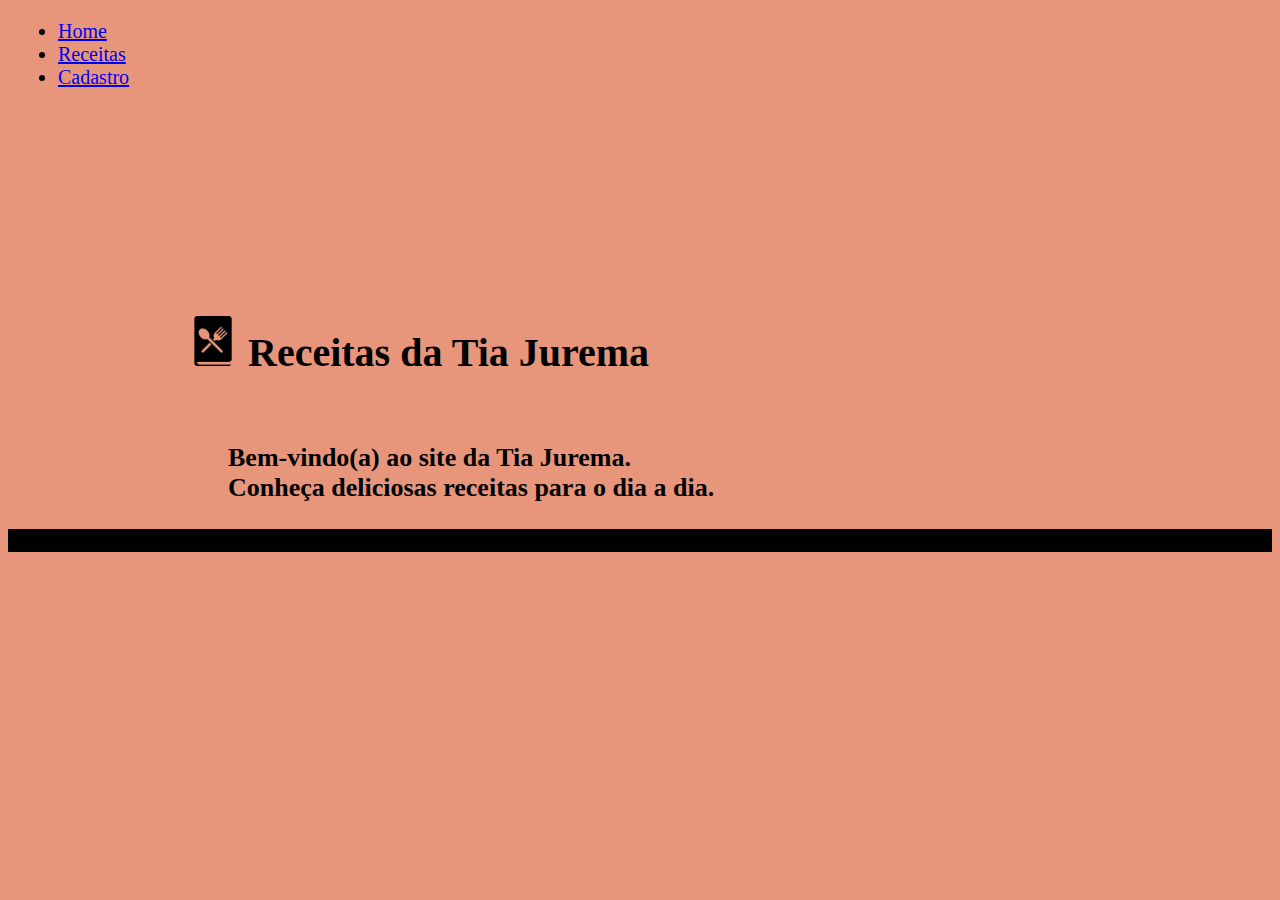
<file: index.html>
<!DOCTYPE html>
<html lang="pt-br">
<head>
    <meta charset="UTF-8">
    <meta name="viewport" content="width=device-width, initial-scale=1.0">
    <link rel="icon" href="./src/imagens/pageicon.png">
    <link rel="stylesheet" href="https://stackpath.bootstrapcdn.com/bootstrap/4.1.3/css/bootstrap.min.css" integrity="sha384-MCw98/SFnGE8fJT3GXwEOngsV7Zt27NXFoaoApmYm81iuXoPkFOJwJ8ERdknLPMO" crossorigin="anonymous">
    <script src="https://stackpath.bootstrapcdn.com/bootstrap/4.1.3/js/bootstrap.min.js" integrity="sha384-ChfqqxuZUCnJSK3+MXmPNIyE6ZbWh2IMqE241rYiqJxyMiZ6OW/JmZQ5stwEULTy" crossorigin="anonymous"></script>
    <link rel="stylesheet" href="./src/css/formatos.css">
    <title>Tia Jurema</title>
    
</head>

<body>

    <header>
        <nav class="navbar navbar-dark navbar-expand-lg bg-dark">
            <ul class="navbar-nav">
                <li class="nav-item">
                  <a class="nav-link active" aria-current="page" href="#">Home</a>
                </li>
                <li class="nav-item">
                  <a class="nav-link" href="./src/html/receitas.html">Receitas</a>
                </li>
                <li class="nav-item">
                  <a class="nav-link" href="./src/html/cadastro.html">Cadastro</a>
                </li>
            </ul>
        </nav>
    </header>

        <main class="main text-center">
            <h1>
                <img src="./src/imagens/pageicon.png" alt="Image" width="50" height="50">
                Receitas da Tia Jurema
            </h1>
            <h2>
                Bem-vindo(a) ao site da Tia Jurema. <br>
                Conheça deliciosas receitas para o dia a dia.
            </h2>
        </main>

    <footer class="text-center text-white fixed-bottom" style="background-color: black;">
        <p class="copyright">&copyJurema 2002</p>
    </footer>

</body>
</html>
</file>
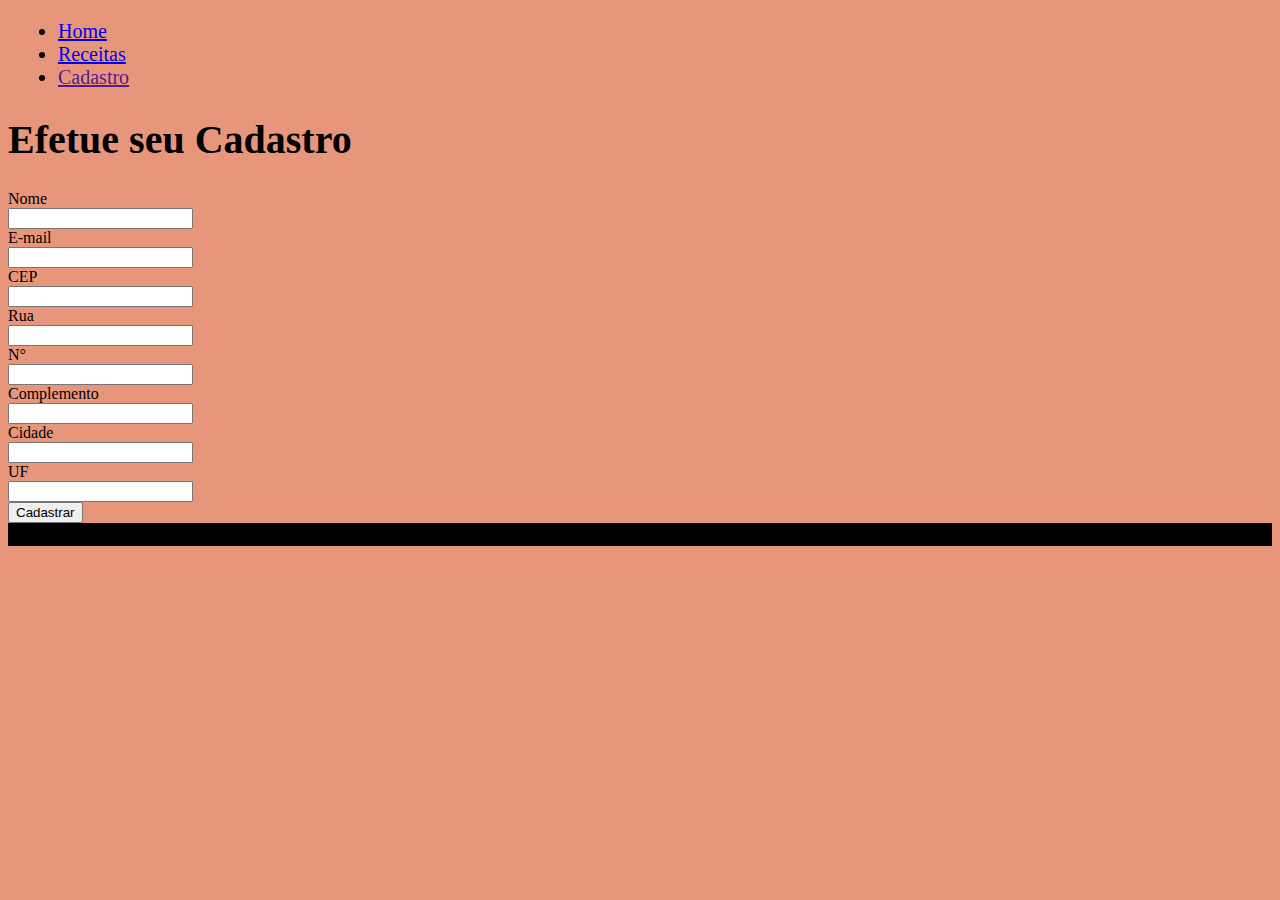
<file: cadastro.html>
<!DOCTYPE html>
<html lang="pt-br">
<head>
    <meta charset="UTF-8">
    <meta name="viewport" content="width=device-width, initial-scale=1.0">
    <link rel="icon" href="../IMAGES/pageicon.png">
    <link rel="stylesheet" href="https://stackpath.bootstrapcdn.com/bootstrap/4.1.3/css/bootstrap.min.css" integrity="sha384-MCw98/SFnGE8fJT3GXwEOngsV7Zt27NXFoaoApmYm81iuXoPkFOJwJ8ERdknLPMO" crossorigin="anonymous">
    <script src="https://stackpath.bootstrapcdn.com/bootstrap/4.1.3/js/bootstrap.min.js" integrity="sha384-ChfqqxuZUCnJSK3+MXmPNIyE6ZbWh2IMqE241rYiqJxyMiZ6OW/JmZQ5stwEULTy" crossorigin="anonymous"></script>
    <link rel="stylesheet" href="../CSS/formatos.css">
    <title>Cadastro</title>
</head>
<body>
    <header>
        <nav class="navbar navbar-expand-lg navbar-dark bg-dark">
          <ul class="navbar-nav">
            <li class="nav-item">
              <a class="nav-link" aria-current="page" href="./home.html">Home</a>
            </li>
            <li class="nav-item">
              <a class="nav-link" href="./receitas.html">Receitas</a>
            </li>
            <li class="nav-item">
              <a class="nav-link active" href="">Cadastro</a>
            </li>
        </ul>
        </nav>
    </header>

    <div class="container-fluid">

      <h1>Efetue seu Cadastro</h1>


        <form action="mailto:mauriciobuglia@hotmail.com.br" method="post" enctype="text/plain" class="col-sm-10">

          <div class="form-group row">
            <label for="name" class="col-sm-2 col-form-label">Nome</label>
            <div class="col-sm-6">
              <input type="text" class="form-control">
            </div>
          </div>
          <div class="form-group row">
            <label for="email" class="col-sm-2 col-form-label">E-mail</label>
            <div class="col-sm-6">
              <input type="email" class="form-control">
            </div>
          </div>
          <div class="form-group row">
            <label for="text" class="col-sm-2 col-form-label">CEP</label>
            <div class="col-sm-3">
              <input type="number" class="form-control">
            </div>
          </div>
          <div class="form-group row">
            <label for="" class="col-sm-2 col-form-label">Rua</label>
            <div class="col-sm-6">
              <input type="text" class="form-control">
            </div>
          </div>
          <div class="form-group row">
            <label for="" class="col-sm-2 col-form-label">N°</label>
            <div class="col-sm-2">
              <input type="text" class="form-control">
            </div>
            <div class="form-group col row">
              <label for="" class="col-sm-4 col-form-label">Complemento</label>
              <div class="col-sm-2">
                <input type="text" class="form-control">
              </div>
            </div>
          </div>
          <div class="form-group row">
            <label for="" class="col-sm-2 col-form-label">Cidade</label>
            <div class="col-sm-4">
              <input type="text" class="form-control">
            </div>
            <div class="form-group col row">
              <label for="" class="col-sm-2 form-label">UF</label>
              <div class="col-sm-4">
                <input type="text" class="form-control">
              </div>
            </div>
            <div class="col-sm-2 my-1">
              <div class="">
                <button type="submit" value="enviar" class="col-sm-14 btn btn-dark">Cadastrar</button>
              </div>
            </div>
          </div>
        </form>
    </div>
    

    <footer class="text-center text-white fixed-bottom" style="background-color: black;">
        <p class="copyright">&copyJurema 2002</p>
    </footer>

</body>
</html>
</file>
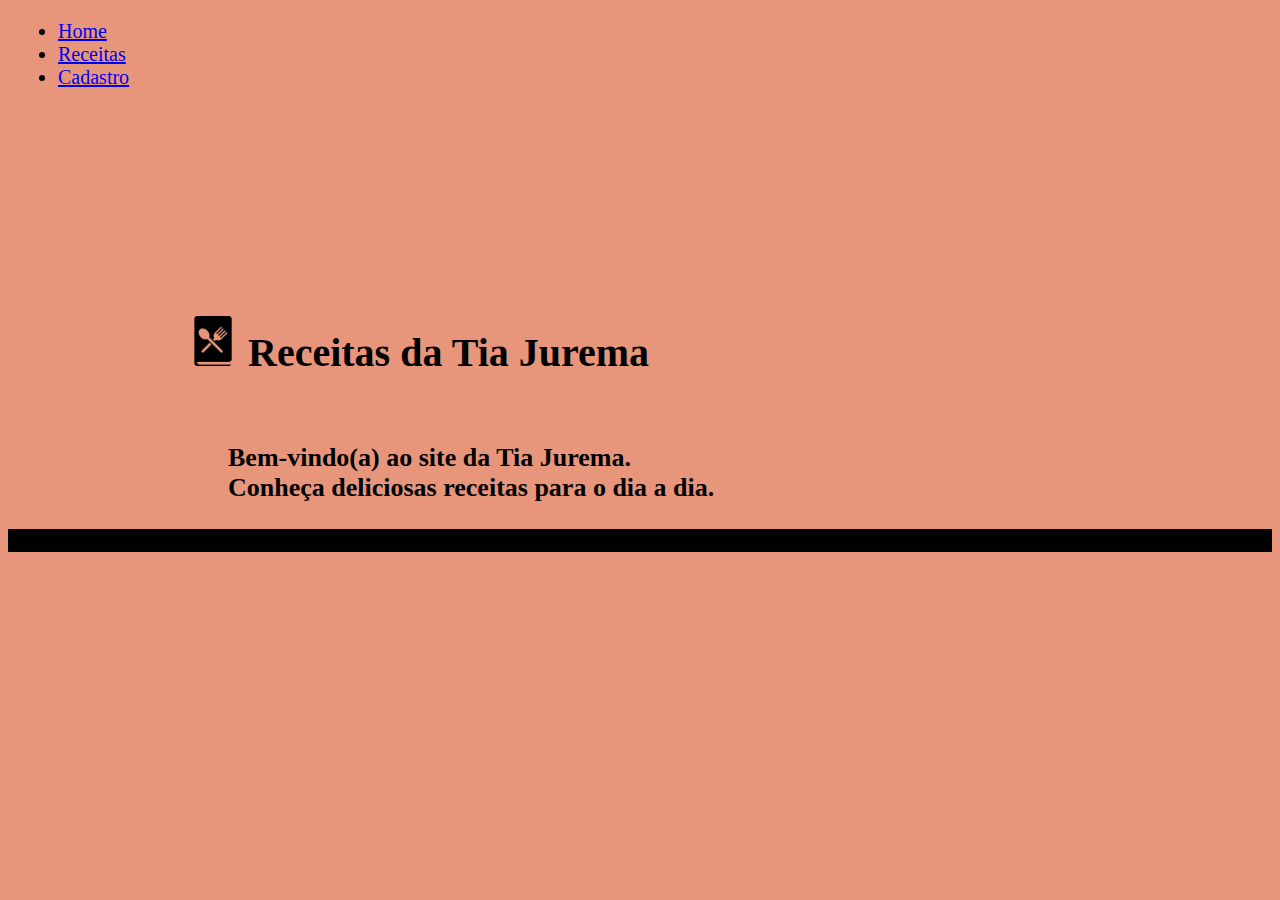
<file: home.html>
<!DOCTYPE html>
<html lang="pt-br">
<head>
    <meta charset="UTF-8">
    <meta name="viewport" content="width=device-width, initial-scale=1.0">
    <link rel="icon" href="../IMAGES/pageicon.png">
    <link rel="stylesheet" href="https://stackpath.bootstrapcdn.com/bootstrap/4.1.3/css/bootstrap.min.css" integrity="sha384-MCw98/SFnGE8fJT3GXwEOngsV7Zt27NXFoaoApmYm81iuXoPkFOJwJ8ERdknLPMO" crossorigin="anonymous">
    <script src="https://stackpath.bootstrapcdn.com/bootstrap/4.1.3/js/bootstrap.min.js" integrity="sha384-ChfqqxuZUCnJSK3+MXmPNIyE6ZbWh2IMqE241rYiqJxyMiZ6OW/JmZQ5stwEULTy" crossorigin="anonymous"></script>
    <link rel="stylesheet" href="../CSS/formatos.css">
    <title>Tia Jurema</title>
    
</head>

<body>

    <header>
        <nav class="navbar navbar-dark navbar-expand-lg bg-dark">
            <ul class="navbar-nav">
                <li class="nav-item">
                  <a class="nav-link active" aria-current="page" href="../home.html">Home</a>
                </li>
                <li class="nav-item">
                  <a class="nav-link" href="./HTML/receitas.html">Receitas</a>
                </li>
                <li class="nav-item">
                  <a class="nav-link" href="./HTML/cadastro.html">Cadastro</a>
                </li>
            </ul>
        </nav>
    </header>

        <main class="main text-center">
            <h1>
                <img src="../IMAGES/pageicon.png" alt="Image" width="50" height="50">
                Receitas da Tia Jurema
            </h1>
            <h2>
                Bem-vindo(a) ao site da Tia Jurema. <br>
                Conheça deliciosas receitas para o dia a dia.
            </h2>
        </main>

    <footer class="text-center text-white fixed-bottom" style="background-color: black;">
        <p class="copyright">&copyJurema 2002</p>
    </footer>

</body>
</html>
</file>
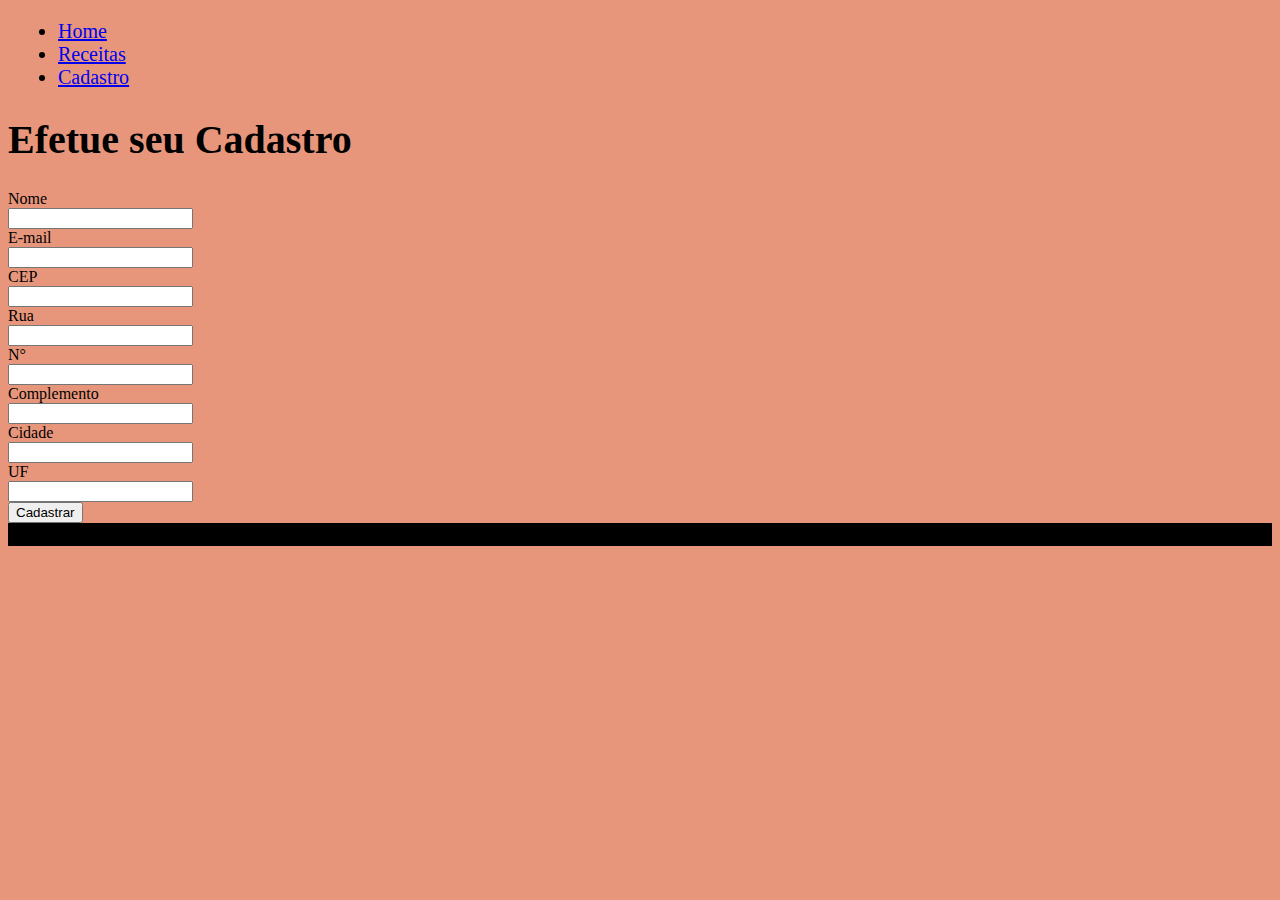
<file: HTML/cadastro.html>
<!DOCTYPE html>
<html lang="pt-br">
<head>
    <meta charset="UTF-8">
    <meta name="viewport" content="width=device-width, initial-scale=1.0">
    <link rel="icon" href="../IMAGES/pageicon.png">
    <link rel="stylesheet" href="https://stackpath.bootstrapcdn.com/bootstrap/4.1.3/css/bootstrap.min.css" integrity="sha384-MCw98/SFnGE8fJT3GXwEOngsV7Zt27NXFoaoApmYm81iuXoPkFOJwJ8ERdknLPMO" crossorigin="anonymous">
    <script src="https://stackpath.bootstrapcdn.com/bootstrap/4.1.3/js/bootstrap.min.js" integrity="sha384-ChfqqxuZUCnJSK3+MXmPNIyE6ZbWh2IMqE241rYiqJxyMiZ6OW/JmZQ5stwEULTy" crossorigin="anonymous"></script>
    <link rel="stylesheet" href="../CSS/formatos.css">
    <title>Cadastro</title>
</head>
<body>
    <header>
        <nav class="navbar navbar-expand-lg navbar-dark bg-dark">
          <ul class="navbar-nav">
            <li class="nav-item">
              <a class="nav-link" aria-current="page" href="../index.html">Home</a>
            </li>
            <li class="nav-item">
              <a class="nav-link" href="./receitas.html">Receitas</a>
            </li>
            <li class="nav-item">
              <a class="nav-link active" href="./cadastro.html">Cadastro</a>
            </li>
        </ul>
        </nav>
    </header>

    <div class="container-fluid">

      <h1>Efetue seu Cadastro</h1>


        <form action="mailto:mauriciobuglia@hotmail.com.br" method="post" enctype="text/plain" class="col-sm-10">

          <div class="form-group row">
            <label for="name" class="col-sm-2 col-form-label">Nome</label>
            <div class="col-sm-6">
              <input type="text" class="form-control">
            </div>
          </div>
          <div class="form-group row">
            <label for="email" class="col-sm-2 col-form-label">E-mail</label>
            <div class="col-sm-6">
              <input type="email" class="form-control">
            </div>
          </div>
          <div class="form-group row">
            <label for="text" class="col-sm-2 col-form-label">CEP</label>
            <div class="col-sm-3">
              <input type="number" class="form-control">
            </div>
          </div>
          <div class="form-group row">
            <label for="" class="col-sm-2 col-form-label">Rua</label>
            <div class="col-sm-6">
              <input type="text" class="form-control">
            </div>
          </div>
          <div class="form-group row">
            <label for="" class="col-sm-2 col-form-label">N°</label>
            <div class="col-sm-2">
              <input type="text" class="form-control">
            </div>
            <div class="form-group col row">
              <label for="" class="col-sm-4 col-form-label">Complemento</label>
              <div class="col-sm-2">
                <input type="text" class="form-control">
              </div>
            </div>
          </div>
          <div class="form-group row">
            <label for="" class="col-sm-2 col-form-label">Cidade</label>
            <div class="col-sm-4">
              <input type="text" class="form-control">
            </div>
            <div class="form-group col row">
              <label for="" class="col-sm-2 form-label">UF</label>
              <div class="col-sm-4">
                <input type="text" class="form-control">
              </div>
            </div>
            <div class="col-sm-2 my-1">
              <div class="">
                <button type="submit" value="enviar" class="col-sm-14 btn btn-dark">Cadastrar</button>
              </div>
            </div>
          </div>
        </form>
    </div>
    

    <footer class="text-center text-white fixed-bottom" style="background-color: black;">
        <p class="copyright">&copyJurema 2002</p>
    </footer>

</body>
</html>
</file>
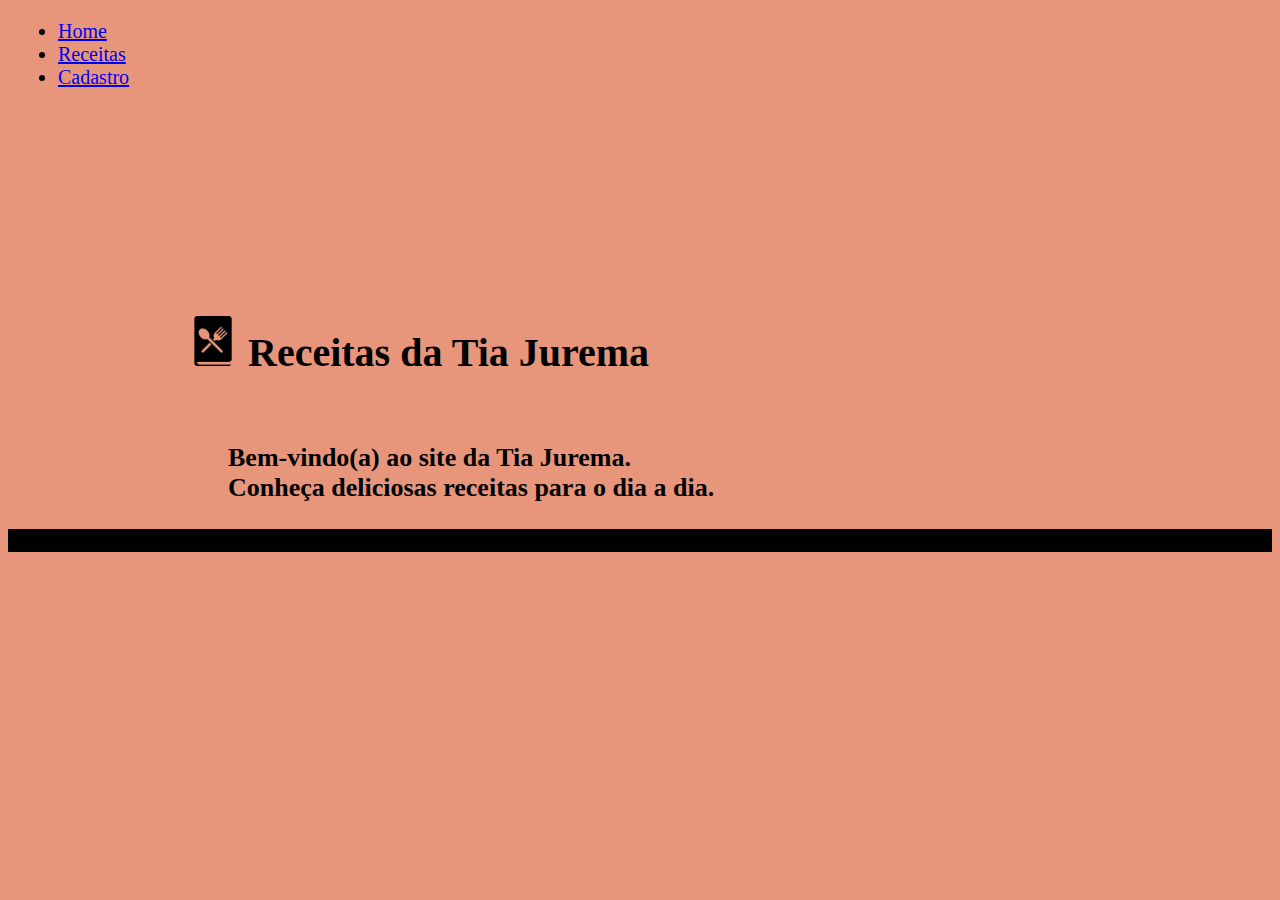
<file: HTML/home.html>
<!DOCTYPE html>
<html lang="pt-br">
<head>
    <meta charset="UTF-8">
    <meta name="viewport" content="width=device-width, initial-scale=1.0">
    <link rel="icon" href="../IMAGES/pageicon.png">
    <link rel="stylesheet" href="https://stackpath.bootstrapcdn.com/bootstrap/4.1.3/css/bootstrap.min.css" integrity="sha384-MCw98/SFnGE8fJT3GXwEOngsV7Zt27NXFoaoApmYm81iuXoPkFOJwJ8ERdknLPMO" crossorigin="anonymous">
    <script src="https://stackpath.bootstrapcdn.com/bootstrap/4.1.3/js/bootstrap.min.js" integrity="sha384-ChfqqxuZUCnJSK3+MXmPNIyE6ZbWh2IMqE241rYiqJxyMiZ6OW/JmZQ5stwEULTy" crossorigin="anonymous"></script>
    <link rel="stylesheet" href="../CSS/formatos.css">
    <title>Tia Jurema</title>
    
</head>

<body>

    <header>
        <nav class="navbar navbar-dark navbar-expand-lg bg-dark">
            <ul class="navbar-nav">
                <li class="nav-item">
                  <a class="nav-link active" aria-current="page" href="#">Home</a>
                </li>
                <li class="nav-item">
                  <a class="nav-link" href="./receitas.html">Receitas</a>
                </li>
                <li class="nav-item">
                  <a class="nav-link" href="./cadastro.html">Cadastro</a>
                </li>
            </ul>
        </nav>
    </header>

        <main class="main text-center">
            <h1>
                <img src="../IMAGES/pageicon.png" alt="Image" width="50" height="50">
                Receitas da Tia Jurema
            </h1>
            <h2>
                Bem-vindo(a) ao site da Tia Jurema. <br>
                Conheça deliciosas receitas para o dia a dia.
            </h2>
        </main>

    <footer class="text-center text-white fixed-bottom" style="background-color: black;">
        <p class="copyright">&copyJurema 2002</p>
    </footer>

</body>
</html>
</file>
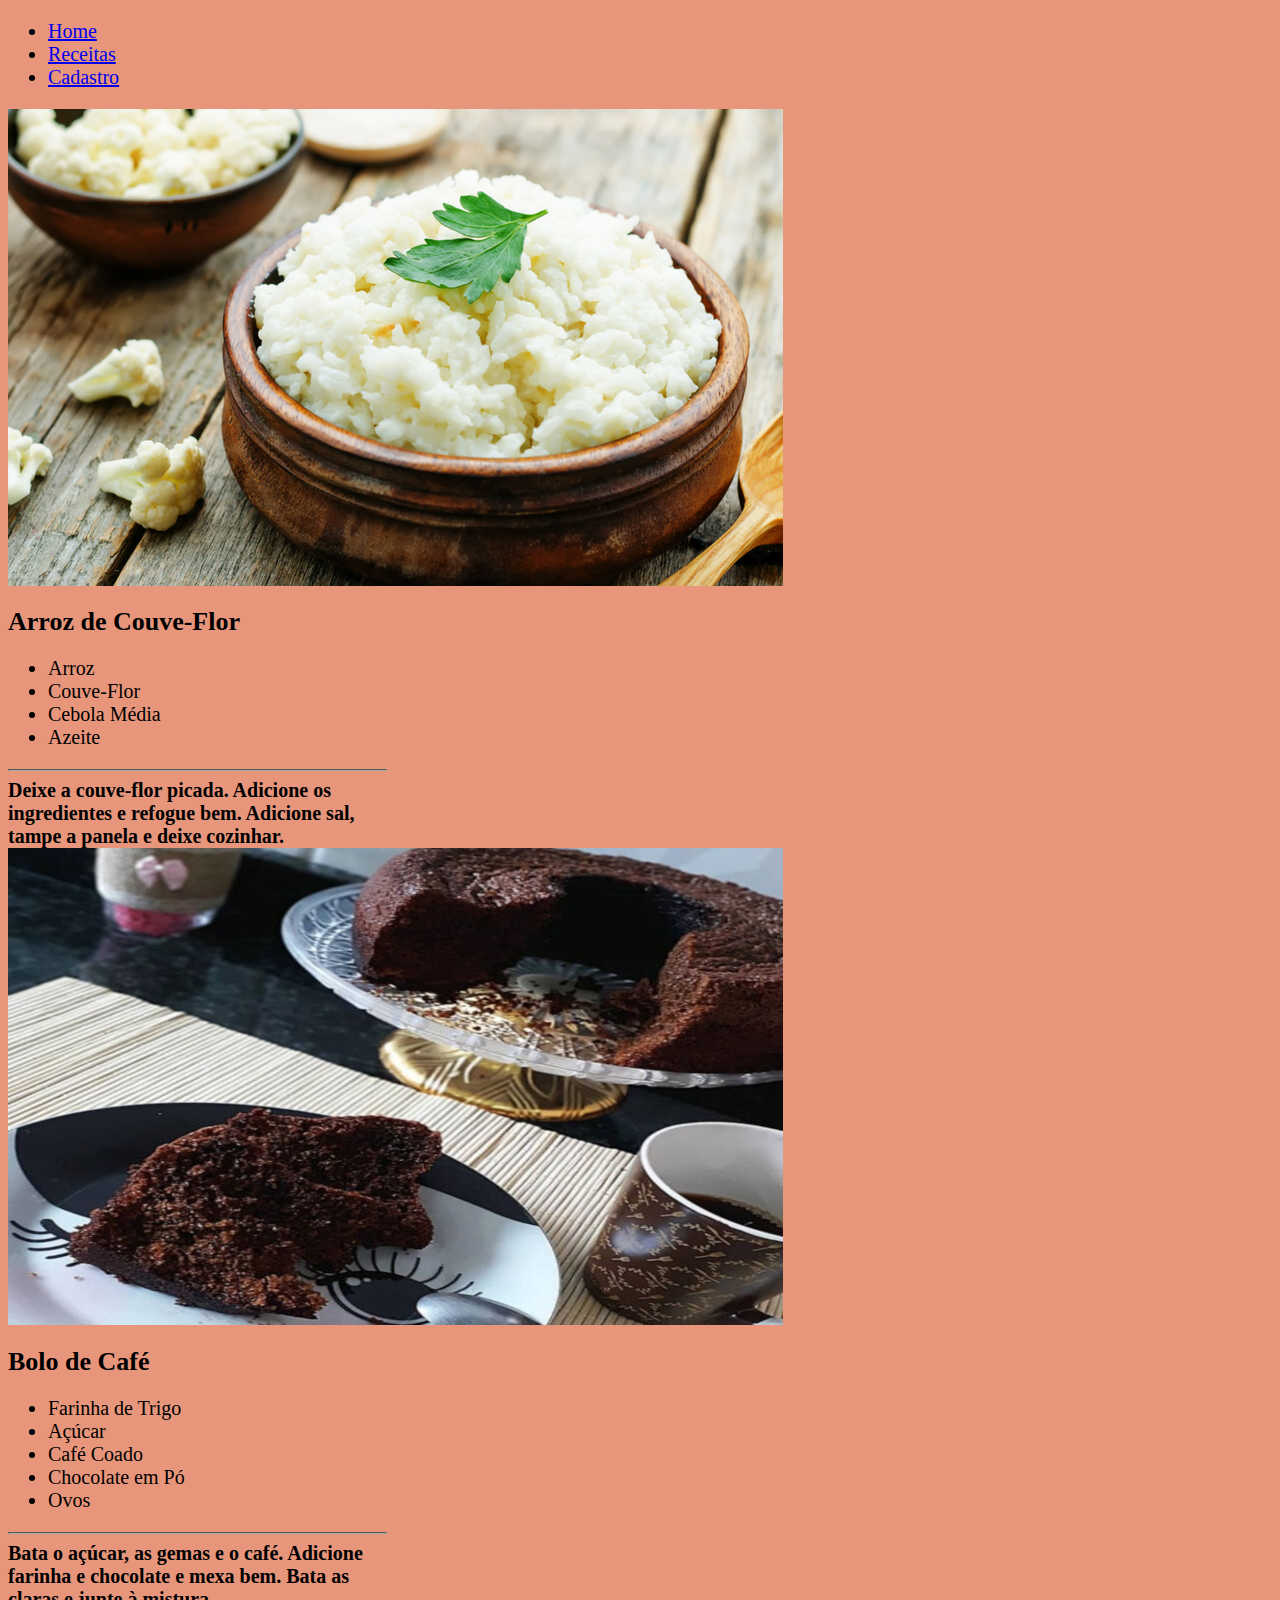
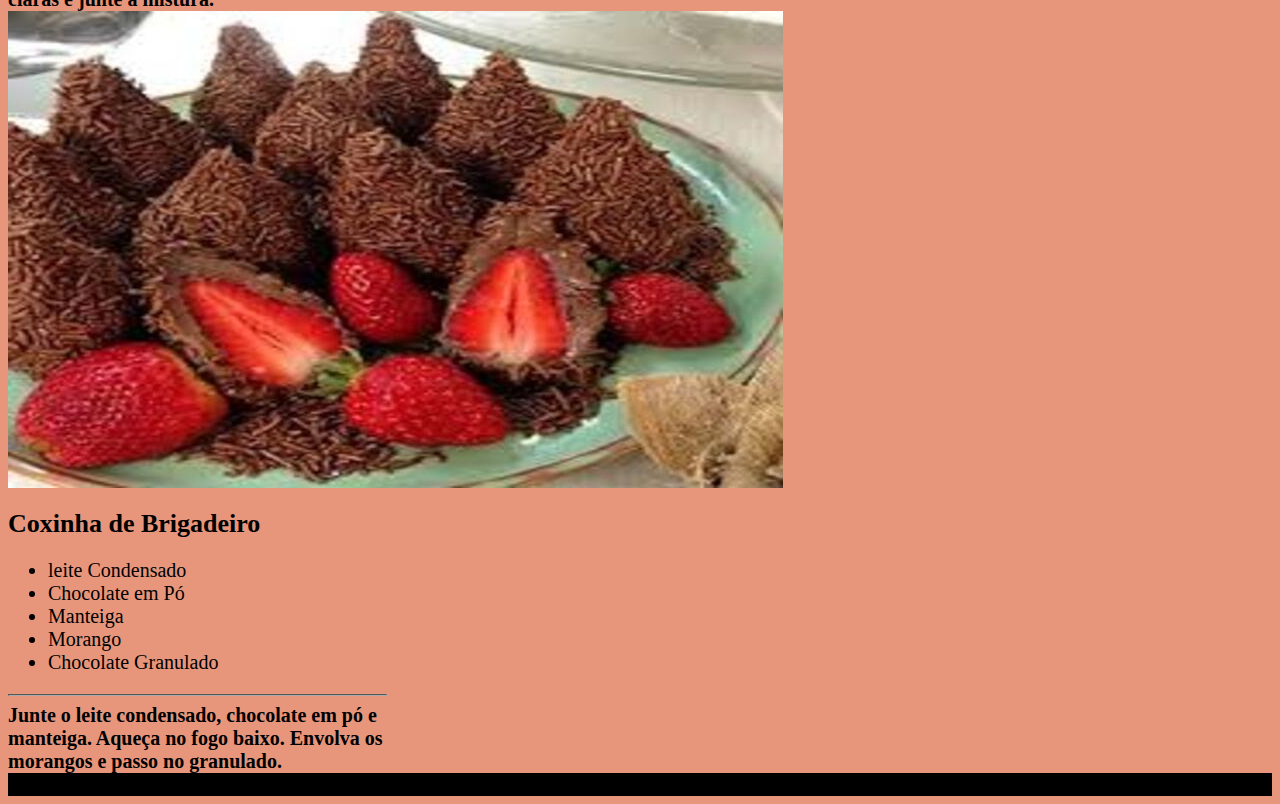
<file: HTML/receitas.html>
<!DOCTYPE html>
<html lang="pt-br">
<head>
    <meta charset="UTF-8">
    <meta name="viewport" content="width=device-width, initial-scale=1.0">
    <link rel="icon" href="../IMAGES/pageicon.png">
    <link rel="stylesheet" href="https://stackpath.bootstrapcdn.com/bootstrap/4.1.3/css/bootstrap.min.css" integrity="sha384-MCw98/SFnGE8fJT3GXwEOngsV7Zt27NXFoaoApmYm81iuXoPkFOJwJ8ERdknLPMO" crossorigin="anonymous">
    <script src="https://stackpath.bootstrapcdn.com/bootstrap/4.1.3/js/bootstrap.min.js" integrity="sha384-ChfqqxuZUCnJSK3+MXmPNIyE6ZbWh2IMqE241rYiqJxyMiZ6OW/JmZQ5stwEULTy" crossorigin="anonymous"></script>
    <link rel="stylesheet" href="../CSS/receitas.css">  
    <title>Receitas</title>

</head>
<body>
    <header>
        <nav class="navbar navbar-expand-lg navbar-dark bg-dark">
            <ul class="navbar-nav">
                <li class="nav-item">
                  <a class="nav-link" aria-current="page" href="../index.html">Home</a>
                </li>
                <li class="nav-item">
                  <a class="nav-link active" href="./receitas.html">Receitas</a>
                </li>
                <li class="nav-item">
                  <a class="nav-link" href="./cadastro.html">Cadastro</a>
                </li>
            </ul>
        </nav>
    </header>
    
    <main>
        <div class="d-flex justify-content-between m-2">

            <div class="card" style="width: 30%;">
                <img class="card-img-top" src="../IMAGES/arroz-de-couve-flor.jpg" alt="Card image cap">
                <div class="card-body">
    
                    <h1 class="text-center">Arroz de Couve-Flor</h1>
    
                    <div class="d-flex justify-content-center">
                        <ul>
                            <li>Arroz</li>
                            <li>Couve-Flor</li>
                            <li>Cebola Média</li>
                            <li>Azeite</li>
                        </ul>
                    </div>
                    <hr>
                        <p class="card-text">
                            Deixe a couve-flor picada. Adicione os ingredientes e
                            refogue bem. Adicione sal, tampe a panela e deixe cozinhar.
                        </p>
                </div>
              </div>
    
              <div class="card" style="width: 30%;">
                <img class="card-img-top" src="../IMAGES/bolo-de-cafe.jpeg" alt="Card image cap">
            
                <div class="card-body">
    
                    <h1 class="text-center">Bolo de Café</h1>
                    <div class="d-flex justify-content-center">
    
                        <ul>
                            <li>Farinha de Trigo</li>
                            <li>Açúcar</li>
                            <li>Café Coado</li>
                            <li>Chocolate em Pó</li>
                            <li>Ovos</li>
                        </ul>
                    </div>
                    <hr>
                        <p class="card-text">
                            Bata o açúcar, as gemas e o café.
                            Adicione farinha e chocolate  e mexa bem.
                            Bata as claras e junte à mistura.
                        </p>
                </div>
              </div>
    
              <div class=" card" style="width: 30%;">
                <img class="card-img-top" src="../IMAGES/coxinha-de-brigadeiro.jpeg" alt="Card image cap">
    
                <div class="card-body">
    
                    <h1 class="text-center">Coxinha de Brigadeiro</h1>
                    
                    <div class="d-flex justify-content-center">
                        <ul>
                            <li>leite Condensado</li>
                            <li>Chocolate em Pó</li>
                            <li>Manteiga</li>
                            <li>Morango</li>
                            <li>Chocolate Granulado</li>
                        </ul>
                    </div>
                    <hr>
                        <p class="card-text">
                            Junte o leite condensado, chocolate em pó e manteiga.
                            Aqueça no fogo baixo. Envolva os morangos e passo no granulado.
                        </p>  
                </div>
              </div>
          </div>
    </main>
    <footer class="text-center text-white" style="background-color: black;">
        <p class="copyright">&copyJurema 2002</p>
    </footer>

</body>
</html>
</file>
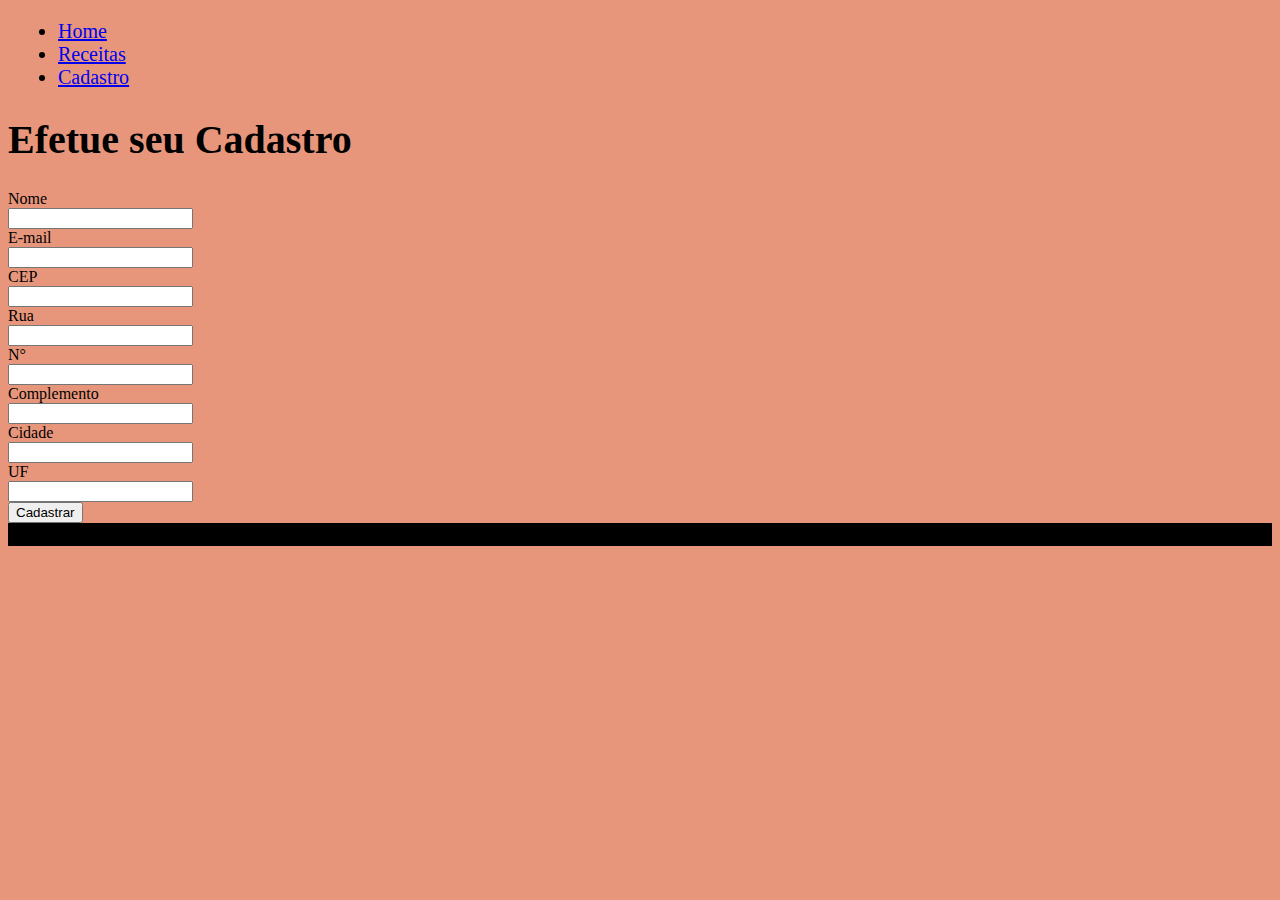
<file: src/html/cadastro.html>
<!DOCTYPE html>
<html lang="pt-br">
<head>
    <meta charset="UTF-8">
    <meta name="viewport" content="width=device-width, initial-scale=1.0">
    <link rel="icon" href="../imagens/pageicon.png">
    <link rel="stylesheet" href="https://stackpath.bootstrapcdn.com/bootstrap/4.1.3/css/bootstrap.min.css" integrity="sha384-MCw98/SFnGE8fJT3GXwEOngsV7Zt27NXFoaoApmYm81iuXoPkFOJwJ8ERdknLPMO" crossorigin="anonymous">
    <script src="https://stackpath.bootstrapcdn.com/bootstrap/4.1.3/js/bootstrap.min.js" integrity="sha384-ChfqqxuZUCnJSK3+MXmPNIyE6ZbWh2IMqE241rYiqJxyMiZ6OW/JmZQ5stwEULTy" crossorigin="anonymous"></script>
    <link rel="stylesheet" href="../css/formatos.css">
    <title>Cadastro</title>
</head>
<body>
    <header>
        <nav class="navbar navbar-expand-lg navbar-dark bg-dark">
          <ul class="navbar-nav">
            <li class="nav-item">
              <a class="nav-link" aria-current="page" href="./home.html">Home</a>
            </li>
            <li class="nav-item">
              <a class="nav-link" href="./receitas.html">Receitas</a>
            </li>
            <li class="nav-item">
              <a class="nav-link active" href="./cadastro.html">Cadastro</a>
            </li>
        </ul>
        </nav>
    </header>

    <div class="container-fluid">

      <h1>Efetue seu Cadastro</h1>


        <form action="mailto:mauriciobuglia@hotmail.com.br" method="post" enctype="text/plain" class="col-sm-10">

          <div class="form-group row">
            <label for="name" class="col-sm-2 col-form-label">Nome</label>
            <div class="col-sm-6">
              <input type="text" class="form-control">
            </div>
          </div>
          <div class="form-group row">
            <label for="email" class="col-sm-2 col-form-label">E-mail</label>
            <div class="col-sm-6">
              <input type="email" class="form-control">
            </div>
          </div>
          <div class="form-group row">
            <label for="text" class="col-sm-2 col-form-label">CEP</label>
            <div class="col-sm-3">
              <input type="number" class="form-control">
            </div>
          </div>
          <div class="form-group row">
            <label for="" class="col-sm-2 col-form-label">Rua</label>
            <div class="col-sm-6">
              <input type="text" class="form-control">
            </div>
          </div>
          <div class="form-group row">
            <label for="" class="col-sm-2 col-form-label">N°</label>
            <div class="col-sm-2">
              <input type="text" class="form-control">
            </div>
            <div class="form-group col row">
              <label for="" class="col-sm-4 col-form-label">Complemento</label>
              <div class="col-sm-2">
                <input type="text" class="form-control">
              </div>
            </div>
          </div>
          <div class="form-group row">
            <label for="" class="col-sm-2 col-form-label">Cidade</label>
            <div class="col-sm-4">
              <input type="text" class="form-control">
            </div>
            <div class="form-group col row">
              <label for="" class="col-sm-2 form-label">UF</label>
              <div class="col-sm-4">
                <input type="text" class="form-control">
              </div>
            </div>
            <div class="col-sm-2 my-1">
              <div class="">
                <button type="submit" value="enviar" class="col-sm-14 btn btn-dark">Cadastrar</button>
              </div>
            </div>
          </div>
        </form>
    </div>
    

    <footer class="text-center text-white fixed-bottom" style="background-color: black;">
        <p class="copyright">&copyJurema 2002</p>
    </footer>

</body>
</html>
</file>
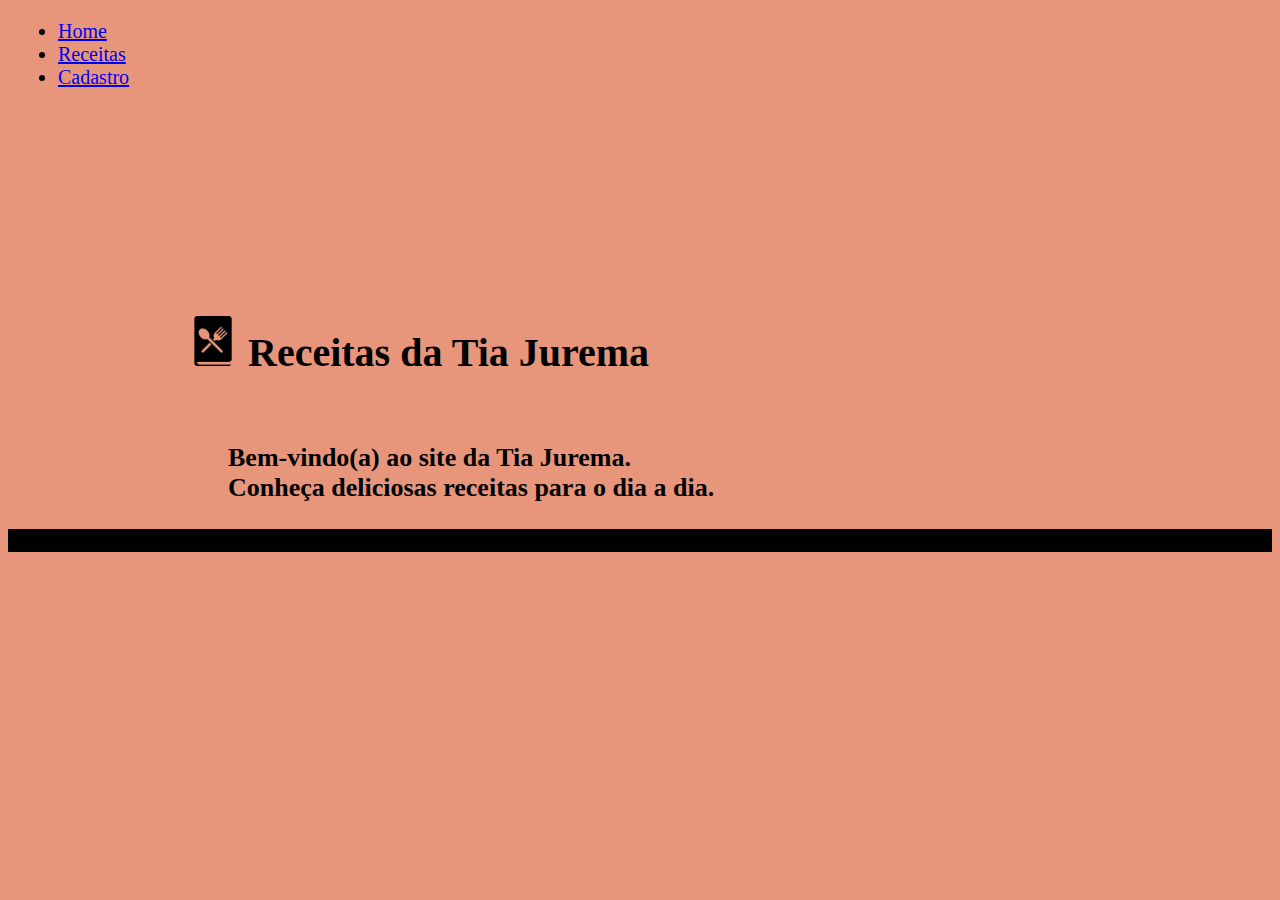
<file: src/html/home.html>
<!DOCTYPE html>
<html lang="pt-br">
<head>
    <meta charset="UTF-8">
    <meta name="viewport" content="width=device-width, initial-scale=1.0">
    <link rel="icon" href="./src/imagens/pageicon.png">
    <link rel="stylesheet" href="https://stackpath.bootstrapcdn.com/bootstrap/4.1.3/css/bootstrap.min.css" integrity="sha384-MCw98/SFnGE8fJT3GXwEOngsV7Zt27NXFoaoApmYm81iuXoPkFOJwJ8ERdknLPMO" crossorigin="anonymous">
    <script src="https://stackpath.bootstrapcdn.com/bootstrap/4.1.3/js/bootstrap.min.js" integrity="sha384-ChfqqxuZUCnJSK3+MXmPNIyE6ZbWh2IMqE241rYiqJxyMiZ6OW/JmZQ5stwEULTy" crossorigin="anonymous"></script>
    <link rel="stylesheet" href="../css/formatos.css">
    <title>Tia Jurema</title>
    
</head>

<body>

    <header>
        <nav class="navbar navbar-dark navbar-expand-lg bg-dark">
            <ul class="navbar-nav">
                <li class="nav-item">
                  <a class="nav-link active" aria-current="page" href="./home.html">Home</a>
                </li>
                <li class="nav-item">
                  <a class="nav-link" href="./receitas.html">Receitas</a>
                </li>
                <li class="nav-item">
                  <a class="nav-link" href="./cadastro.html">Cadastro</a>
                </li>
            </ul>
        </nav>
    </header>

        <main class="main text-center">
            <h1>
                <img src="../imagens/pageicon.png" alt="Image" width="50" height="50">
                Receitas da Tia Jurema
            </h1>
            <h2>
                Bem-vindo(a) ao site da Tia Jurema. <br>
                Conheça deliciosas receitas para o dia a dia.
            </h2>
        </main>

    <footer class="text-center text-white fixed-bottom" style="background-color: black;">
        <p class="copyright">&copyJurema 2002</p>
    </footer>

</body>
</html>
</file>
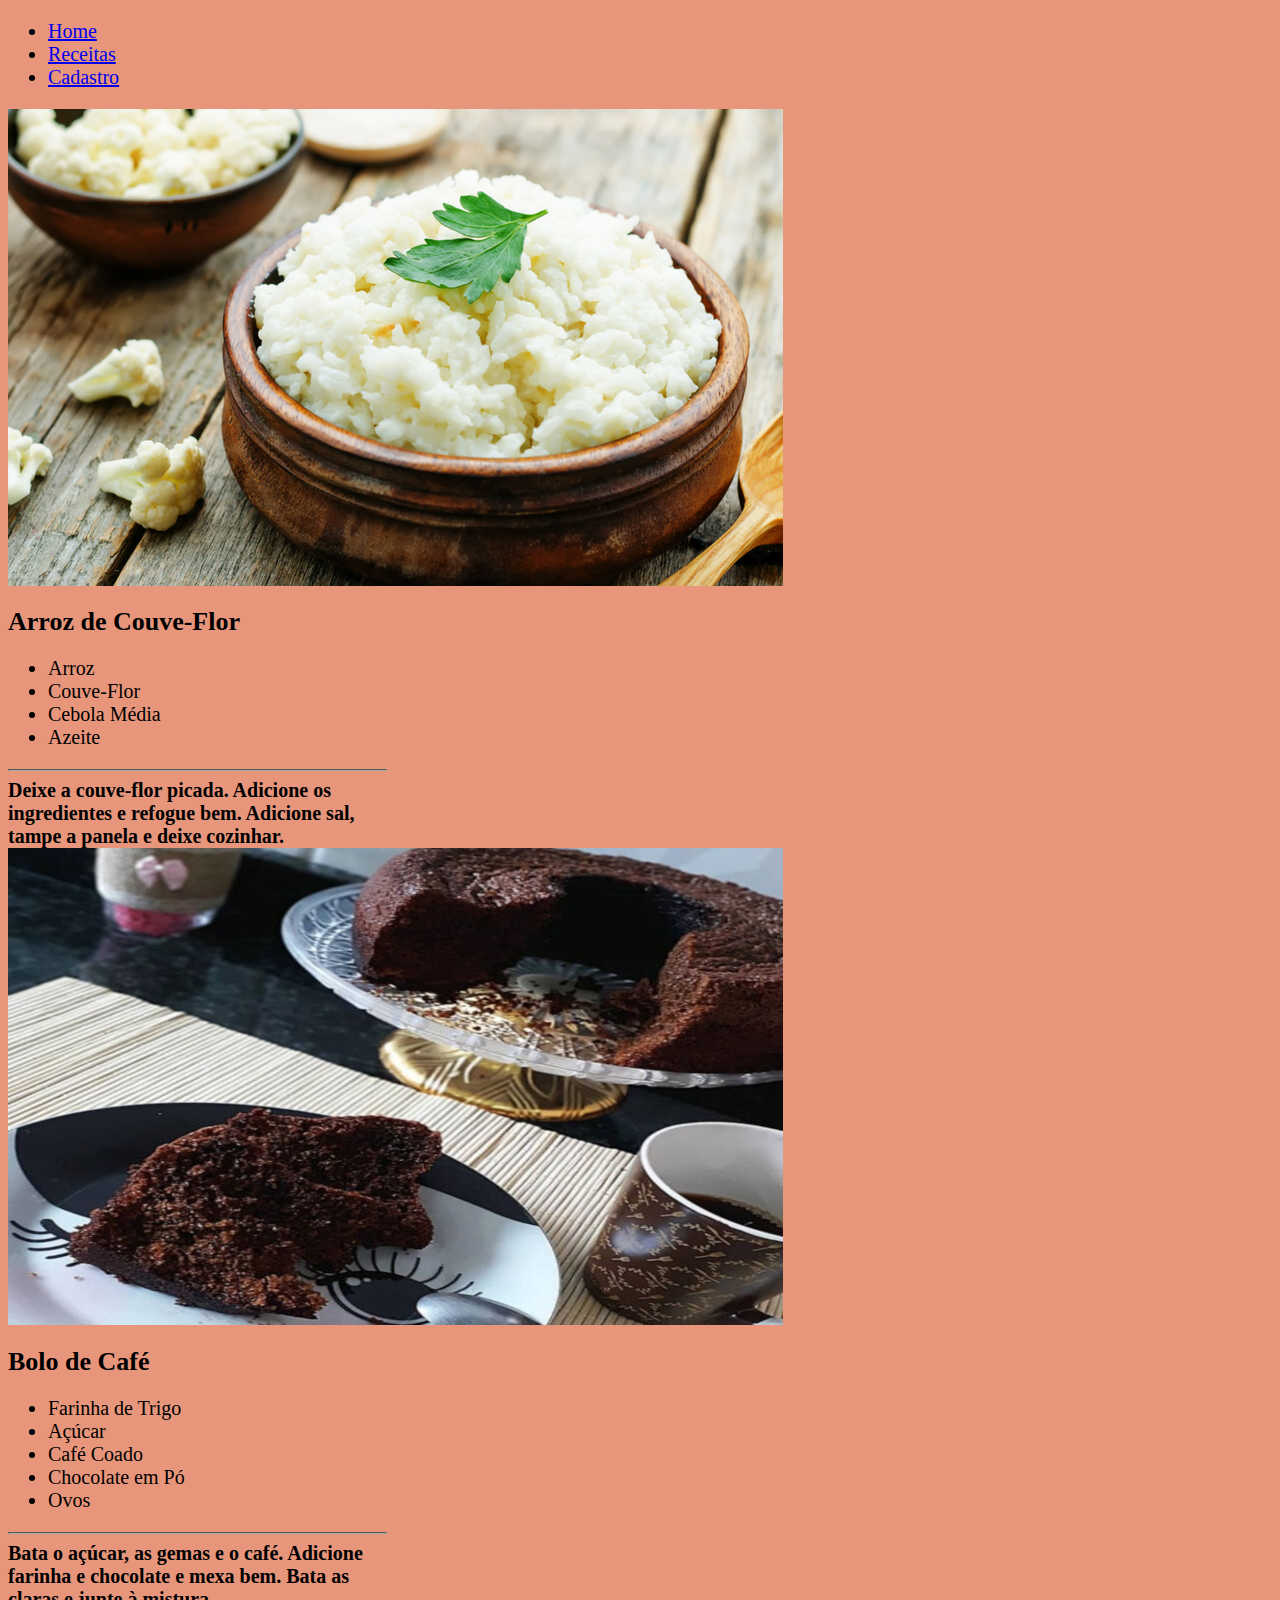
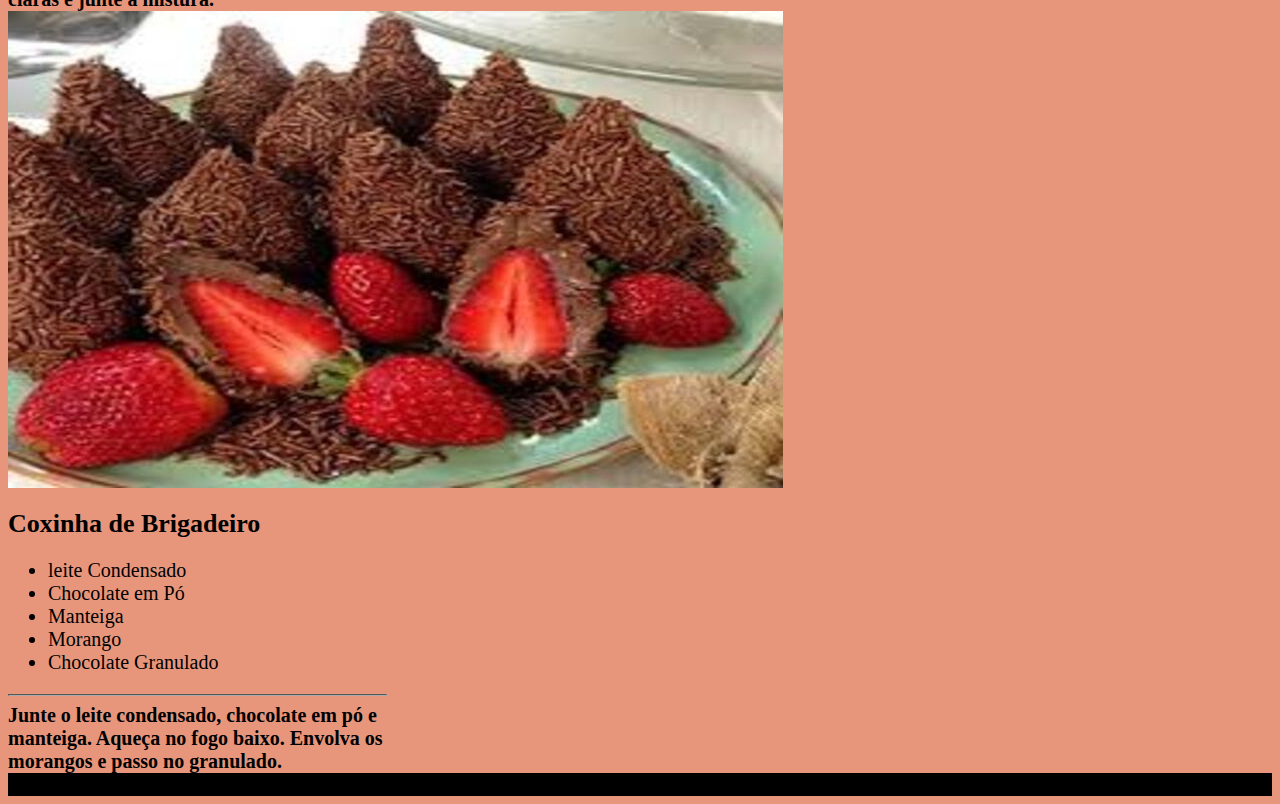
<file: src/html/receitas.html>
<!DOCTYPE html>
<html lang="pt-br">
<head>
    <meta charset="UTF-8">
    <meta name="viewport" content="width=device-width, initial-scale=1.0">
    <link rel="icon" href="../imagens/pageicon.png">
    <link rel="stylesheet" href="https://stackpath.bootstrapcdn.com/bootstrap/4.1.3/css/bootstrap.min.css" integrity="sha384-MCw98/SFnGE8fJT3GXwEOngsV7Zt27NXFoaoApmYm81iuXoPkFOJwJ8ERdknLPMO" crossorigin="anonymous">
    <script src="https://stackpath.bootstrapcdn.com/bootstrap/4.1.3/js/bootstrap.min.js" integrity="sha384-ChfqqxuZUCnJSK3+MXmPNIyE6ZbWh2IMqE241rYiqJxyMiZ6OW/JmZQ5stwEULTy" crossorigin="anonymous"></script>
    <link rel="stylesheet" href="../css/receitas.css">  
    <title>Receitas</title>

</head>
<body>
    <header>
        <nav class="navbar navbar-expand-lg navbar-dark bg-dark">
            <ul class="navbar-nav">
                <li class="nav-item">
                  <a class="nav-link" aria-current="page" href="./home.html">Home</a>
                </li>
                <li class="nav-item">
                  <a class="nav-link active" href="./receitas.html">Receitas</a>
                </li>
                <li class="nav-item">
                  <a class="nav-link" href="./cadastro.html">Cadastro</a>
                </li>
            </ul>
        </nav>
    </header>
    
    <main>
        <div class="d-flex justify-content-between m-2">

            <div class="card" style="width: 30%;">
                <img class="card-img-top" src="../imagens/arroz-de-couve-flor.jpg" alt="Card image cap">
                <div class="card-body">
    
                    <h1 class="text-center">Arroz de Couve-Flor</h1>
    
                    <div class="d-flex justify-content-center">
                        <ul>
                            <li>Arroz</li>
                            <li>Couve-Flor</li>
                            <li>Cebola Média</li>
                            <li>Azeite</li>
                        </ul>
                    </div>
                    <hr>
                        <p class="card-text">
                            Deixe a couve-flor picada. Adicione os ingredientes e
                            refogue bem. Adicione sal, tampe a panela e deixe cozinhar.
                        </p>
                </div>
              </div>
    
              <div class="card" style="width: 30%;">
                <img class="card-img-top" src="../imagens/bolo-de-cafe.jpeg" alt="Card image cap">
            
                <div class="card-body">
    
                    <h1 class="text-center">Bolo de Café</h1>
                    <div class="d-flex justify-content-center">
    
                        <ul>
                            <li>Farinha de Trigo</li>
                            <li>Açúcar</li>
                            <li>Café Coado</li>
                            <li>Chocolate em Pó</li>
                            <li>Ovos</li>
                        </ul>
                    </div>
                    <hr>
                        <p class="card-text">
                            Bata o açúcar, as gemas e o café.
                            Adicione farinha e chocolate  e mexa bem.
                            Bata as claras e junte à mistura.
                        </p>
                </div>
              </div>
    
              <div class=" card" style="width: 30%;">
                <img class="card-img-top" src="../imagens/coxinha-de-brigadeiro.jpeg" alt="Card image cap">
    
                <div class="card-body">
    
                    <h1 class="text-center">Coxinha de Brigadeiro</h1>
                    
                    <div class="d-flex justify-content-center">
                        <ul>
                            <li>leite Condensado</li>
                            <li>Chocolate em Pó</li>
                            <li>Manteiga</li>
                            <li>Morango</li>
                            <li>Chocolate Granulado</li>
                        </ul>
                    </div>
                    <hr>
                        <p class="card-text">
                            Junte o leite condensado, chocolate em pó e manteiga.
                            Aqueça no fogo baixo. Envolva os morangos e passo no granulado.
                        </p>  
                </div>
              </div>
          </div>
    </main>
    <footer class="text-center text-white fixed-bottom" style="background-color: black;">
        <p class="copyright">&copyJurema 2002</p>
    </footer>

</body>
</html>
</file>
<file: src/css/formatos.css>
/* fontes globais
font-family: Verdana, Arial, Helvetica, sans-serif;

@font-face*/


body {
    
    background-color: #e8967b;
    font-family: Verdana;

      
}

nav {
    padding-left: 10px;
    font-size: 20px;

}

h1 {
    font-size: 40px;
    font-weight: bold;
    
}

h2 {
    font-size: 26px;
    font-weight: bold;
    padding: 40px;
}

p {
    font-weight: bold;
    font-size: 20px;
    margin: auto;
}


.main {
    width: 100%;
    height: 60px;
    padding: 180px;
    
}
</file>
<file: CSS/formatos.css>
/* fontes globais
font-family: Verdana, Arial, Helvetica, sans-serif;

@font-face*/

body {
    background-color: #e8967b;
    font-family: Verdana;
      
}

nav {
    padding-left: 10px;
    font-size: 20px;

}

h1 {
    font-size: 40px;
    font-weight: bold;
    
}

h2 {
    font-size: 26px;
    font-weight: bold;
    padding: 40px;
}

p {
    font-weight: bold;
    font-size: 20px;
    margin: auto;
}


.main {
    width: 100%;
    height: 60px;
    padding: 180px;
    
}
</file>
<file: CSS/receitas.css>
body {
    
    background-color: #e8967b;
    font-family: Verdana;
      
}

h1 {
    font-size: 26px;
    font-weight: bold;
    
}

p {
    font-weight: bold;
    font-size: 20px;
    margin: auto;
}


ul {

    font-size: 20px;

}

hr {

    border-color:#aaa;
    box-sizing:border-box;
    
}
</file>
<file: src/css/receitas.css>
body {
    
    background-color: #e8967b;
    font-family: Verdana;
      
}

h1 {
    font-size: 26px;
    font-weight: bold;
    
}

p {
    font-weight: bold;
    font-size: 20px;
    margin: auto;
}


ul {

    font-size: 20px;

}

hr {

    border-color:#aaa;
    box-sizing:border-box;
    
}
</file>
